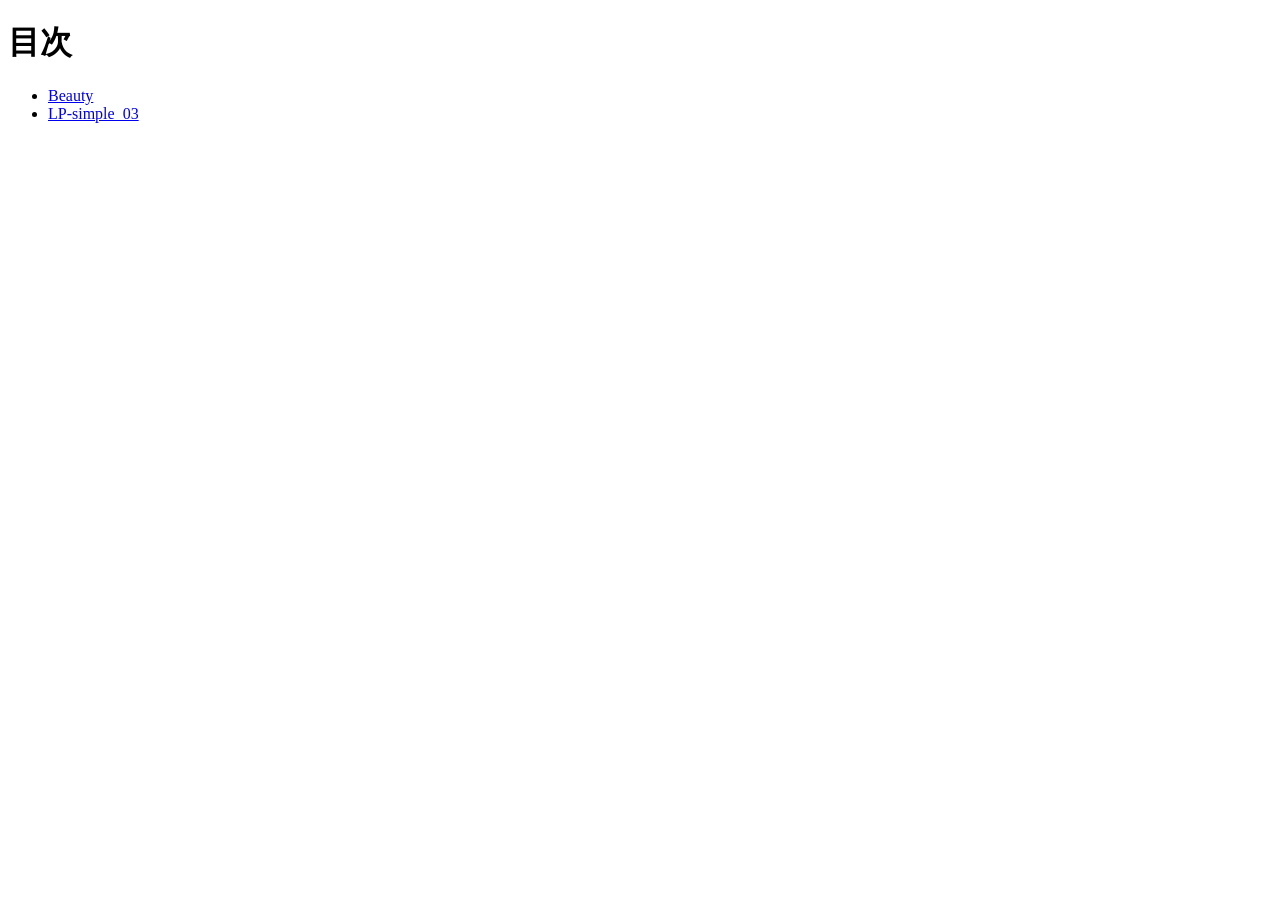
<file: index.html>
<!DOCTYPE html>
<html lang="ja">
<head>
    <meta charset="utf-8">
    <title>20251030-hc</title>
</head>
<body>
    <h1>目次</h1>
    <ul>
        <li><a href="lp-simple_03/index.html">Beauty</a></li>
        <li><a href="two-column-page/index.html">LP-simple_03</a></li>
    </ul>
</body>
</html>
</file>
